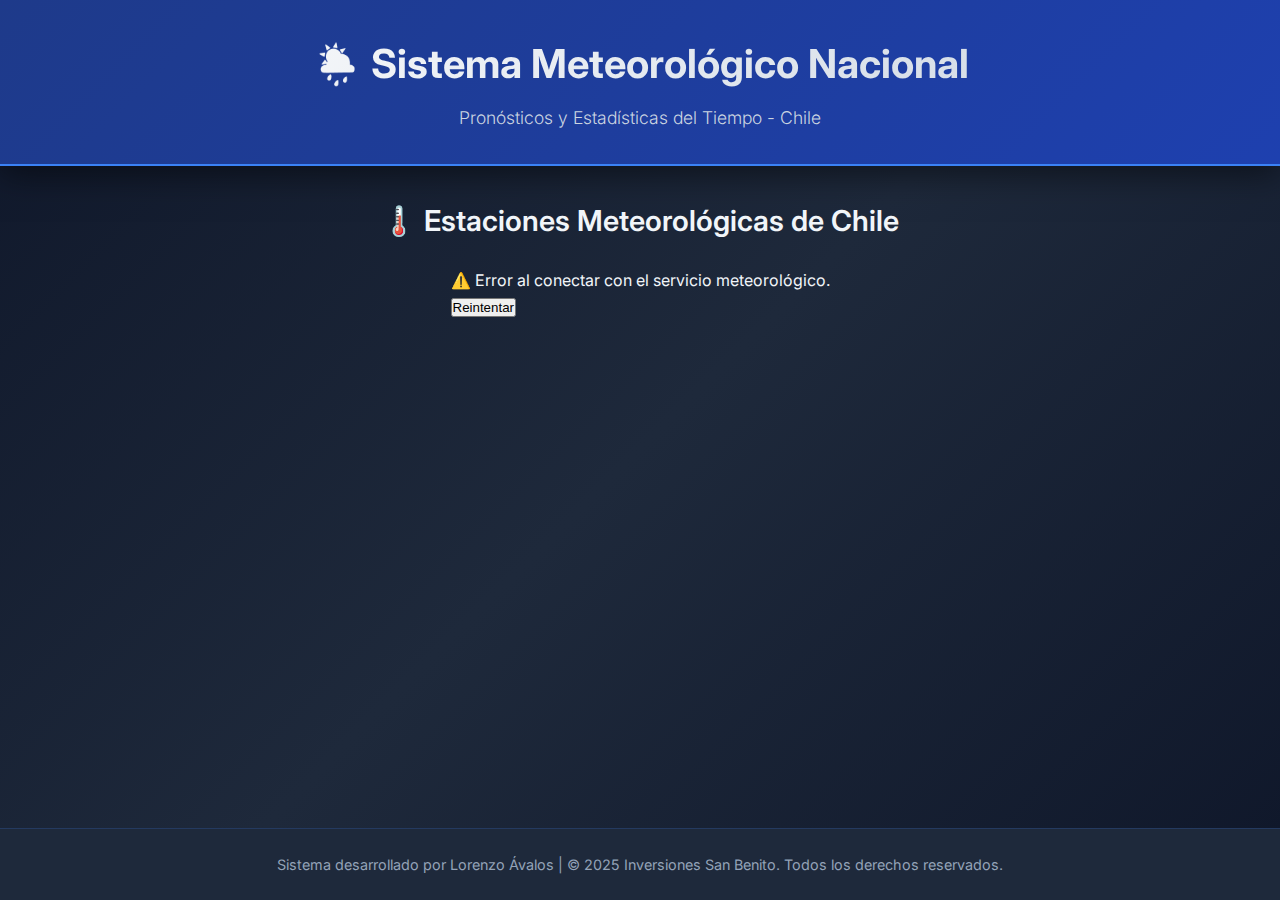
<file: index.html>
<!DOCTYPE html>
<html lang="es">

<head>
    <meta charset="UTF-8">
    <meta name="viewport" content="width=device-width, initial-scale=1.0">
    <meta name="description" content="Aplicación de pronóstico del clima para ciudades de Chile">
    <title>Clima Chile | Dashboard Meteorológico</title>
    <link rel="stylesheet" href="assets/styles.css">
    <link rel="preconnect" href="https://fonts.googleapis.com">
    <link rel="preconnect" href="https://fonts.gstatic.com" crossorigin>
    <link href="https://fonts.googleapis.com/css2?family=Inter:wght@300;400;600;700&display=swap" rel="stylesheet">
</head>

<body>
    <div class="app">
        <!-- Header -->
        <header class="header">
            <div class="header__container">
                <h1 class="header__title">🌦️ Sistema Meteorológico Nacional</h1>
                <p class="header__subtitle">Pronósticos y Estadísticas del Tiempo - Chile</p>
            </div>
        </header>

        <!-- Main Content -->
        <main class="main">
            <!-- Sección de Tarjetas de Clima -->
            <section class="weather-section">
                <h2 class="weather-section__title">🌡️ Estaciones Meteorológicas de Chile</h2>
                <div id="weatherCards" class="weather-section__grid"></div>
            </section>

            <!-- Sección de Detalle de Ciudad -->
            <section id="detailSection" class="detail-section" style="display: none;">
                <div class="detail-section__container">
                    <button id="closeDetail" class="detail-section__close" aria-label="Cerrar detalle">✕</button>

                    <div class="detail-header">
                        <h2 id="detailCityName" class="detail-header__title"></h2>
                    </div>

                    <div class="detail-current">
                        <div class="detail-current__temp" id="detailTemp"></div>
                        <div class="detail-current__status" id="detailStatus"></div>
                    </div>

                    <div class="detail-forecast">
                        <h3 class="detail-forecast__title">Pronóstico Semanal</h3>
                        <div id="forecastGrid" class="detail-forecast__grid"></div>
                    </div>

                    <div class="detail-stats">
                        <h3 class="detail-stats__title">Estadísticas de la Semana</h3>
                        <div id="statsGrid" class="detail-stats__grid"></div>
                        <h4 class="detail-stats__subtitle">Distribución de Clima</h4>
                        <div id="climateGrid" class="detail-stats__grid"></div>
                        <div id="summaryText" class="detail-stats__summary"></div>
                    </div>
                </div>
            </section>
        </main>

        <!-- Footer -->
        <footer class="footer">
            <p class="footer__text">Sistema desarrollado por Lorenzo Ávalos | © 2025 Inversiones San Benito.
                Todos los derechos reservados.</p>
        </footer>
    </div>

    <script type="module" src="assets/js/main.js"></script>
</body>

</html>
</file>
<file: assets/styles.css>
@charset "UTF-8";
*,
*::before,
*::after {
  margin: 0;
  padding: 0;
  box-sizing: border-box;
}

body {
  font-family: "Inter", -apple-system, BlinkMacSystemFont, "Segoe UI", sans-serif;
  background: linear-gradient(135deg, #0f172a 0%, #1e293b 50%, #0f172a 100%);
  color: #f1f5f9;
  line-height: 1.6;
  min-height: 100vh;
  overflow-x: hidden;
}

.app {
  min-height: 100vh;
  display: flex;
  flex-direction: column;
}

.header {
  background: linear-gradient(135deg, #1e3a8a 0%, #1e40af 100%);
  padding: 2rem 1.5rem;
  box-shadow: 0 8px 32px rgba(0, 0, 0, 0.5);
  border-bottom: 2px solid #3b82f6;
}
.header__container {
  max-width: 1400px;
  margin: 0 auto;
  text-align: center;
}
.header__title {
  font-size: 2.5rem;
  font-weight: 700;
  margin-bottom: 0.5rem;
  background: linear-gradient(135deg, #fff 0%, #cbd5e1 100%);
  -webkit-background-clip: text;
  -webkit-text-fill-color: transparent;
  background-clip: text;
  animation: shimmer 3s ease-in-out infinite;
}
.header__subtitle {
  font-size: 1.1rem;
  color: #cbd5e1;
  font-weight: 300;
}

@keyframes shimmer {
  0%, 100% {
    opacity: 1;
  }
  50% {
    opacity: 0.8;
  }
}
.main {
  flex: 1;
  max-width: 1400px;
  width: 100%;
  margin: 0 auto;
  padding: 2rem 1.5rem;
}

.salary-section {
  margin-bottom: 3rem;
}
.salary-section__title {
  font-size: 1.8rem;
  margin-bottom: 1.5rem;
  color: #f1f5f9;
  font-weight: 600;
  text-align: center;
}
.salary-section__grid {
  display: grid;
  grid-template-columns: repeat(auto-fit, minmax(500px, 1fr));
  gap: 2rem;
}

.matrix-container {
  background: #1e293b;
  border-radius: 16px;
  padding: 1.5rem;
  box-shadow: 0 4px 16px rgba(0, 0, 0, 0.4);
  border: 1px solid rgba(59, 130, 246, 0.2);
  transition: all 0.3s cubic-bezier(0.4, 0, 0.2, 1);
}
.matrix-container:hover {
  box-shadow: 0 8px 32px rgba(0, 0, 0, 0.5);
  border-color: rgba(59, 130, 246, 0.4);
}
.matrix-container__title {
  font-size: 1.3rem;
  margin-bottom: 1rem;
  color: #10b981;
  font-weight: 600;
  display: flex;
  align-items: center;
  gap: 0.5rem;
}
.matrix-container__title::before {
  content: "💰";
  font-size: 1.5rem;
}
.matrix-container__note {
  margin-top: 1rem;
  font-size: 0.85rem;
  color: #94a3b8;
  font-style: italic;
  text-align: center;
}

.matrix {
  width: 100%;
  border-collapse: separate;
  border-spacing: 0;
  background: linear-gradient(135deg, #1e293b 0%, rgb(24.8426966292, 33.9516853933, 48.8573033708) 100%);
  border-radius: 12px;
  overflow: hidden;
  box-shadow: 0 4px 16px rgba(0, 0, 0, 0.4);
}
.matrix__row {
  display: flex;
  transition: all 0.3s cubic-bezier(0.4, 0, 0.2, 1);
}
.matrix__row:hover {
  background-color: #334155;
  transform: translateX(4px);
}
.matrix__row--header {
  background: linear-gradient(135deg, #1e40af 0%, #1e3a8a 100%);
  font-weight: 700;
  text-transform: uppercase;
  letter-spacing: 0.5px;
  font-size: 0.85rem;
}
.matrix__row--header:hover {
  transform: none;
}
.matrix__row:not(.matrix__row--header):nth-child(even) {
  background-color: rgba(59, 130, 246, 0.05);
}
.matrix__cell {
  flex: 1;
  padding: 1rem 1.25rem;
  border-bottom: 1px solid rgba(148, 163, 184, 0.1);
}
.matrix__cell--name {
  font-weight: 600;
  color: #f1f5f9;
}
.matrix__cell--amount {
  text-align: right;
  font-weight: 700;
  font-variant-numeric: tabular-nums;
  color: #10b981;
  font-size: 1.1rem;
}
.matrix__cell--highlight {
  background: linear-gradient(90deg, transparent 0%, rgba(245, 158, 11, 0.15) 100%);
  border-left: 3px solid #f59e0b;
}

.weather-section {
  margin-bottom: 2rem;
}
.weather-section__title {
  font-size: 1.8rem;
  margin-bottom: 1.5rem;
  color: #f1f5f9;
  font-weight: 600;
  text-align: center;
}
.weather-section__grid {
  display: flex;
  flex-wrap: wrap;
  justify-content: center;
  gap: 1.5rem;
}

.weather-card {
  flex: 1 1 280px;
  max-width: 350px;
  width: 100%;
  background-color: #1e293b;
  background-size: cover;
  background-position: center;
  border-radius: 16px;
  padding: 1.5rem;
  cursor: pointer;
  transition: all 0.3s cubic-bezier(0.4, 0, 0.2, 1);
  border: 2px solid transparent;
  box-shadow: 0 2px 8px rgba(0, 0, 0, 0.3);
  position: relative;
  overflow: hidden;
  min-height: 220px;
  display: flex;
  flex-direction: column;
  justify-content: space-between;
}
.weather-card::before {
  content: "";
  position: absolute;
  top: 0;
  left: 0;
  right: 0;
  bottom: 0;
  background: inherit;
  filter: blur(0);
  transition: all 0.3s cubic-bezier(0.4, 0, 0.2, 1);
  z-index: 0;
}
.weather-card:hover {
  transform: translateY(-8px);
  box-shadow: 0 8px 32px rgba(0, 0, 0, 0.5);
  border-color: #3b82f6;
}
.weather-card:hover .weather-card__footer {
  color: #10b981;
}
.weather-card__header, .weather-card__current, .weather-card__footer {
  position: relative;
  z-index: 1;
  text-shadow: 0 2px 4px rgba(0, 0, 0, 0.8);
}
.weather-card__header {
  margin-bottom: auto;
}
.weather-card__city {
  font-size: 1.6rem;
  font-weight: 700;
  color: #fff;
  margin-bottom: 0.25rem;
}
.weather-card__encargado {
  font-size: 0.9rem;
  color: rgba(255, 255, 255, 0.8);
  font-weight: 400;
}
.weather-card__current {
  display: flex;
  align-items: center;
  justify-content: space-between;
  margin: 1rem 0;
  padding: 0.5rem 1rem;
  background: rgba(0, 0, 0, 0.4);
  border-radius: 8px;
  backdrop-filter: blur(4px);
}
.weather-card__temp {
  font-size: 2.5rem;
  font-weight: 700;
  color: #fff;
}
.weather-card__status {
  font-size: 2.2rem;
}
.weather-card__footer {
  padding-top: 1rem;
  border-top: 1px solid rgba(255, 255, 255, 0.3);
  text-align: center;
  font-size: 0.9rem;
  color: rgba(255, 255, 255, 0.9);
  font-weight: 600;
  transition: color 0.3s ease;
}

.detail-section {
  position: fixed;
  top: 0;
  left: 0;
  right: 0;
  bottom: 0;
  background: rgba(0, 0, 0, 0.85);
  backdrop-filter: blur(8px);
  z-index: 1000;
  overflow-y: auto;
  animation: fadeIn 0.3s ease-out;
}
.detail-section__container {
  max-width: 1000px;
  margin: 2rem auto;
  background: #1e293b;
  border-radius: 16px;
  padding: 2.5rem;
  position: relative;
  box-shadow: 0 8px 32px rgba(0, 0, 0, 0.5);
  animation: slideUp 0.4s ease-out;
}
.detail-section__close {
  position: absolute;
  top: 1.5rem;
  right: 1.5rem;
  background: #ef4444;
  color: white;
  border: none;
  width: 40px;
  height: 40px;
  border-radius: 50%;
  font-size: 1.5rem;
  cursor: pointer;
  transition: all 0.3s cubic-bezier(0.4, 0, 0.2, 1);
  display: flex;
  align-items: center;
  justify-content: center;
}
.detail-section__close:hover {
  background: rgb(234.9802955665, 21.0197044335, 21.0197044335);
  transform: rotate(90deg);
}

@keyframes fadeIn {
  from {
    opacity: 0;
  }
  to {
    opacity: 1;
  }
}
@keyframes slideUp {
  from {
    opacity: 0;
    transform: translateY(30px);
  }
  to {
    opacity: 1;
    transform: translateY(0);
  }
}
.detail-header {
  margin-bottom: 2rem;
  text-align: center;
}
.detail-header__title {
  font-size: 2.5rem;
  font-weight: 700;
  color: #f1f5f9;
  margin-bottom: 0.5rem;
}
.detail-header__encargado {
  font-size: 1.1rem;
  color: #94a3b8;
}

.detail-current {
  display: flex;
  align-items: center;
  justify-content: center;
  gap: 2rem;
  padding: 2rem;
  background: linear-gradient(135deg, rgba(30, 64, 175, 0.2) 0%, rgba(16, 185, 129, 0.1) 100%);
  border-radius: 12px;
  margin-bottom: 2rem;
}
.detail-current__temp {
  font-size: 4rem;
  font-weight: 700;
  color: #10b981;
}
.detail-current__status {
  font-size: 3rem;
}

.detail-forecast {
  margin-bottom: 2rem;
}
.detail-forecast__title {
  font-size: 1.5rem;
  margin-bottom: 1rem;
  color: #f1f5f9;
  font-weight: 600;
}
.detail-forecast__grid {
  display: grid;
  grid-template-columns: repeat(auto-fit, minmax(120px, 1fr));
  gap: 1rem;
}

.forecast-day {
  background: rgba(51, 65, 85, 0.5);
  border-radius: 8px;
  padding: 1rem;
  text-align: center;
  border: 1px solid rgba(59, 130, 246, 0.2);
  transition: all 0.3s cubic-bezier(0.4, 0, 0.2, 1);
}
.forecast-day:hover {
  background: #334155;
  transform: scale(1.05);
}
.forecast-day__name {
  font-size: 0.85rem;
  color: #94a3b8;
  margin-bottom: 0.5rem;
  font-weight: 600;
}
.forecast-day__icon {
  font-size: 2rem;
  margin: 0.5rem 0;
}
.forecast-day__temp {
  font-size: 1.2rem;
  font-weight: 700;
  color: #10b981;
}

.detail-stats {
  margin-bottom: 2rem;
}
.detail-stats__title {
  font-size: 1.5rem;
  margin-bottom: 1rem;
  color: #f1f5f9;
  font-weight: 600;
}
.detail-stats__grid {
  display: grid;
  grid-template-columns: repeat(auto-fit, minmax(200px, 1fr));
  gap: 1rem;
  margin-bottom: 1.5rem;
}
.detail-stats__summary {
  background: linear-gradient(135deg, rgba(245, 158, 11, 0.2) 0%, rgba(245, 158, 11, 0.05) 100%);
  padding: 1.5rem;
  border-radius: 12px;
  border-left: 4px solid #f59e0b;
  font-size: 1.1rem;
  color: #f1f5f9;
  font-style: italic;
  line-height: 1.8;
}

.stat-card {
  background: rgba(51, 65, 85, 0.5);
  padding: 1.25rem;
  border-radius: 8px;
  border: 1px solid rgba(59, 130, 246, 0.2);
  text-align: center;
  transition: all 0.3s cubic-bezier(0.4, 0, 0.2, 1);
}
.stat-card:hover {
  background: #334155;
  border-color: #3b82f6;
}
.stat-card__label {
  font-size: 0.85rem;
  color: #94a3b8;
  margin-bottom: 0.5rem;
  text-transform: uppercase;
  letter-spacing: 0.5px;
}
.stat-card__value {
  font-size: 1.8rem;
  font-weight: 700;
  color: #10b981;
}

.detail-salary__title {
  font-size: 1.5rem;
  margin-bottom: 1rem;
  color: #f1f5f9;
  font-weight: 600;
}
.detail-salary__grid {
  display: grid;
  grid-template-columns: repeat(auto-fit, minmax(250px, 1fr));
  gap: 1rem;
}

.salary-card {
  background: linear-gradient(135deg, rgba(16, 185, 129, 0.1) 0%, rgba(16, 185, 129, 0.05) 100%);
  padding: 1.25rem;
  border-radius: 8px;
  border-left: 4px solid #10b981;
}
.salary-card__label {
  font-size: 0.9rem;
  color: #94a3b8;
  margin-bottom: 0.5rem;
}
.salary-card__value {
  font-size: 1.5rem;
  font-weight: 700;
  color: #f1f5f9;
}
.salary-card__value--discount {
  color: #ef4444;
}

.footer {
  background: #1e293b;
  padding: 1.5rem;
  text-align: center;
  border-top: 1px solid rgba(59, 130, 246, 0.2);
}
.footer__text {
  color: #94a3b8;
  font-size: 0.9rem;
}

@media (max-width: 768px) {
  .salary-section__grid {
    grid-template-columns: 1fr;
  }
  .weather-section__grid {
    grid-template-columns: 1fr;
  }
  .header__title {
    font-size: 1.8rem;
  }
  .detail-section__container {
    margin: 1rem;
    padding: 1.5rem;
  }
  .detail-forecast__grid {
    grid-template-columns: repeat(auto-fit, minmax(100px, 1fr));
  }
}

/*# sourceMappingURL=styles.css.map */
</file>
